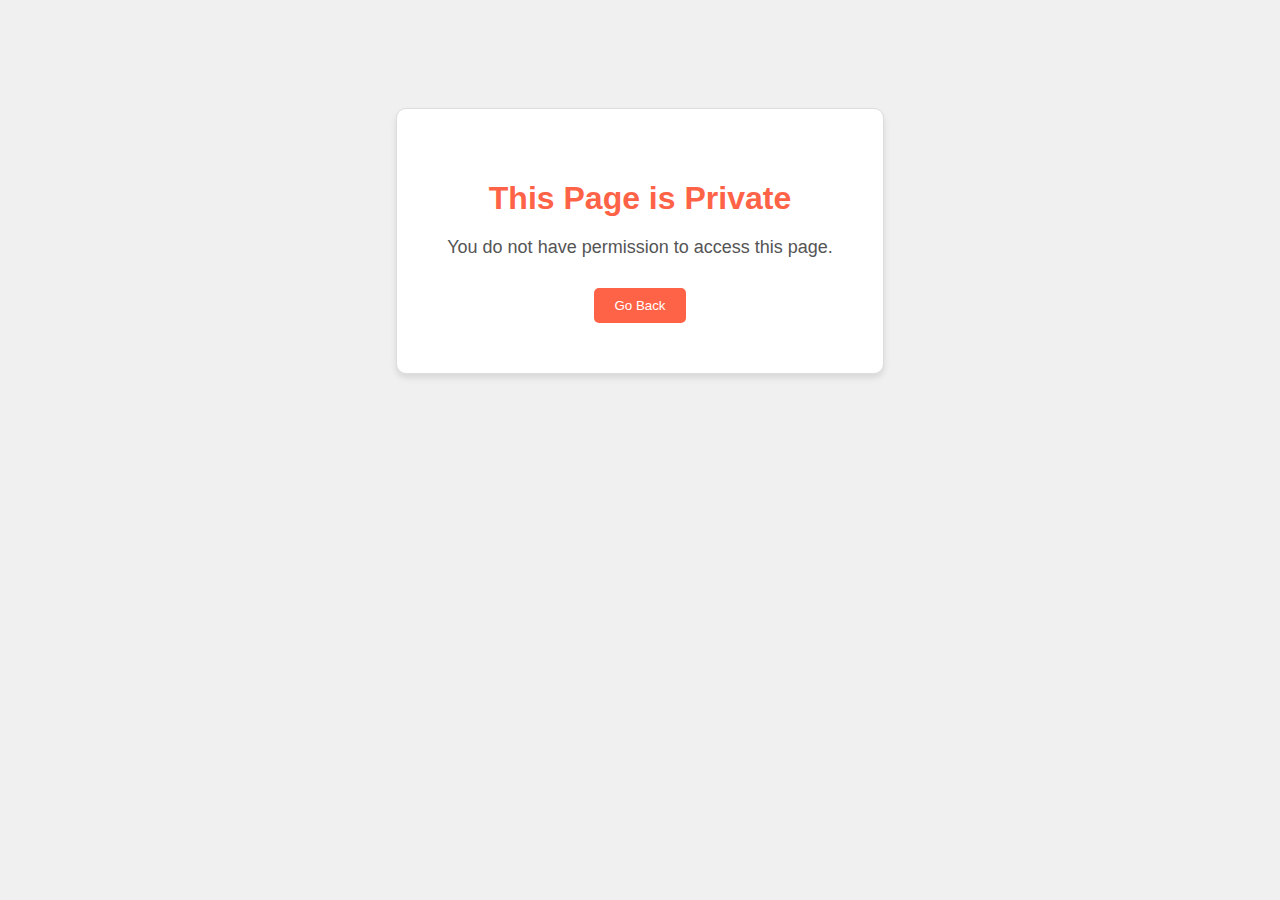
<file: aboutme.html>
<!DOCTYPE html>
<html lang="en">
<head>
    <meta charset="UTF-8">
    <meta name="viewport" content="width=device-width, initial-scale=1.0">
    <title>Personal Website</title>
    <style>
        body {
            font-family: Arial, sans-serif;
            background-color: #f0f0f0;
            color: #333;
            text-align: center;
            padding: 100px;
        }
        .container {
            background-color: #fff;
            border: 1px solid #ddd;
            padding: 50px;
            border-radius: 10px;
            box-shadow: 0px 4px 6px rgba(0, 0, 0, 0.1);
            display: inline-block;
        }
        h1 {
            font-size: 32px;
            color: #ff6347;
            margin-bottom: 20px;
        }
        p {
            font-size: 18px;
            color: #555;
            margin-bottom: 30px;
        }
        .button {
            background-color: #ff6347;
            color: white;
            padding: 10px 20px;
            border: none;
            border-radius: 5px;
            text-decoration: none;
            cursor: pointer;
        }
        .button:hover {
            background-color: #ff4500;
        }
    </style>
</head>
<body>
    <div class="container">
        <h1>This Page is Private</h1>
        <p>You do not have permission to access this page.</p>
        <button class="button" onclick="goBack()">Go Back</button>
    </div>

    <script>
        function goBack() {
            window.history.back();
        }
    </script>
</body>
</html>
</file>
